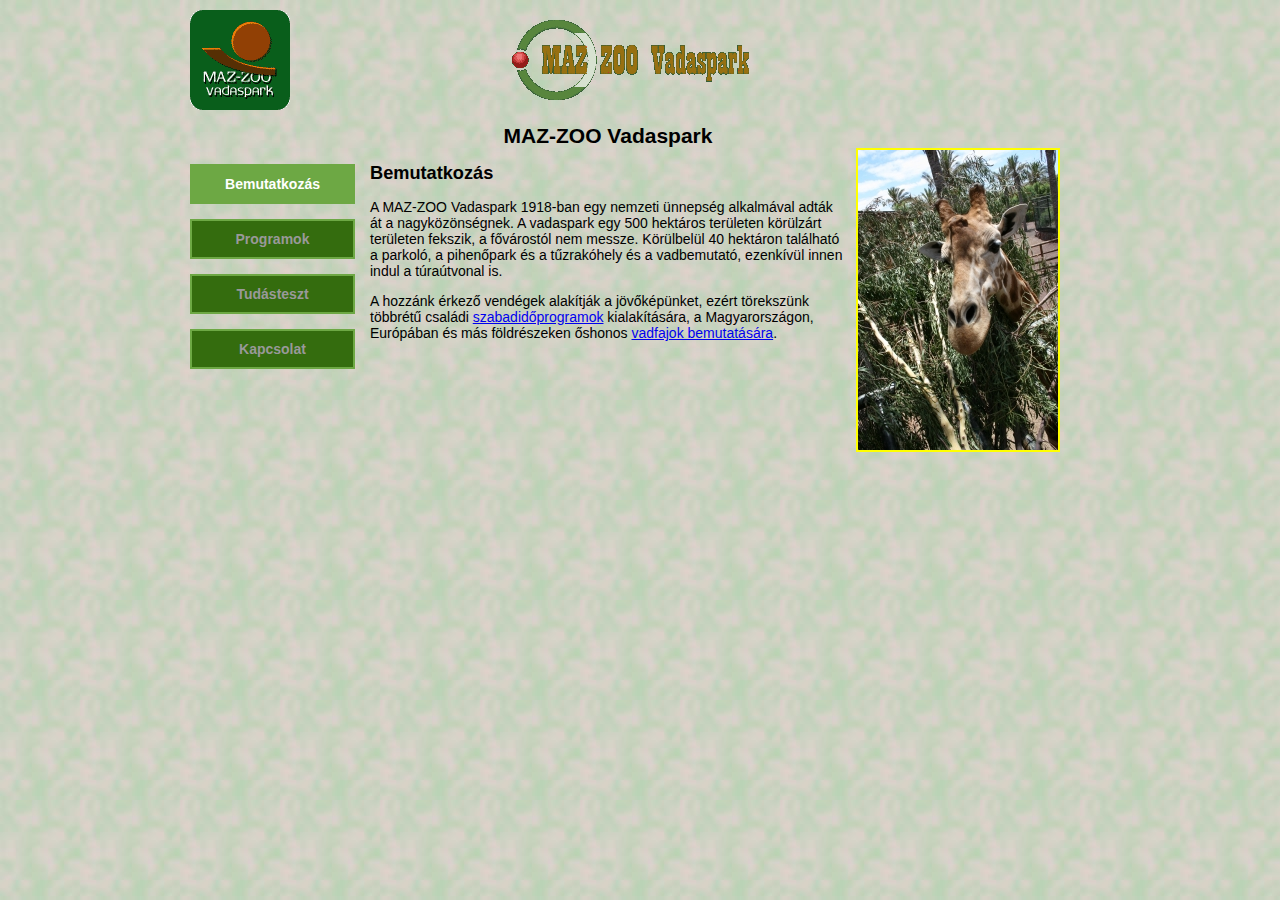
<file: index.html>
<!DOCTYPE html>
<html lang="hu">
<head>
<meta charset="utf-8">
<link rel="stylesheet" href="styles.css">
<title>MAZ-ZOO Vadaspark</title>
</head>
<body>
    <div id="teljesoldal">
        <div id="zona_1">
            <div id="logo"></div>
        </div>
        <div id="zona_2">
            <div id="menu">
                <ul>
                    <li class="aktiv"><a href="index.html">Bemutatkozás</a></li>
                    <li><a href="programok.html">Programok</a></li>
                    <li><a href="tudasteszt.html">Tudásteszt</a></li>
                    <li><a href="kapcsolat.html">Kapcsolat</a></li>
                </ul>
            </div>
            <div id="fo">
                <p class="kep"> <img src="zsiraf.jpg" title="a park kedvence, Zsolti a zsiráf"></p>
                <h1>MAZ-ZOO Vadaspark</h1>
                <h2>Bemutatkozás</h2>
                <p>A MAZ-ZOO Vadaspark 1918-ban egy nemzeti ünnepség alkalmával adták át a nagyközönségnek. A vadaspark egy 500 hektáros területen körülzárt területen fekszik, a fővárostól nem messze. Körülbelül 40 hektáron található a parkoló, a pihenőpark és a tűzrakóhely és a vadbemutató, ezenkívül innen indul a túraútvonal is.</p>
                <p>A hozzánk érkező vendégek alakítják a jövőképünket, ezért törekszünk többrétű családi <a href="programok.html">szabadidőprogramok</a> kialakítására, a Magyarországon, Európában és más földrészeken őshonos <a href="tudasteszt.html">vadfajok bemutatására</a>.</p>
            </div>
        </div>
    </div>
</body>
</html>
</file>
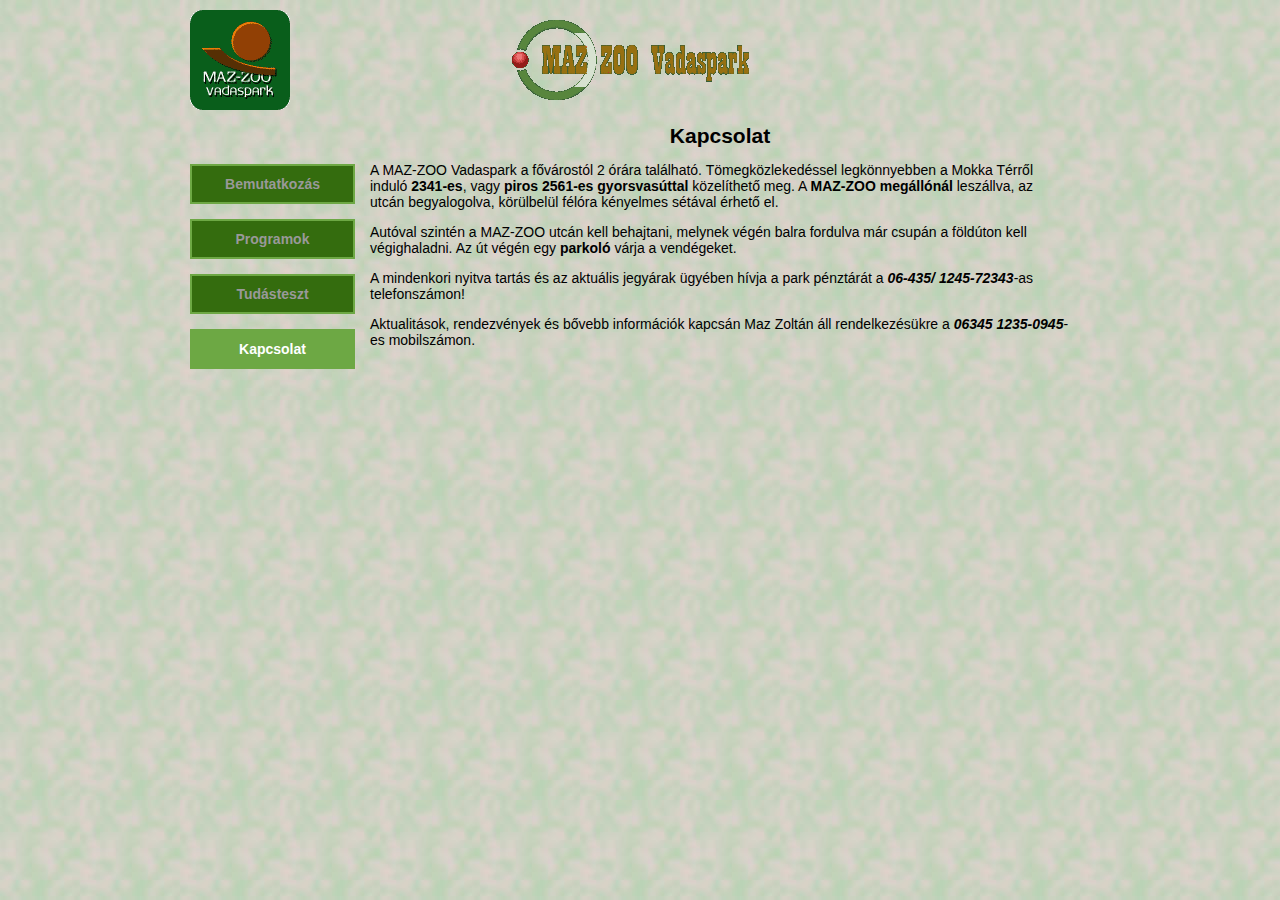
<file: kapcsolat.html>
<!DOCTYPE html>
<html lang="hu">
<head>
<meta charset="utf-8">
<title>MAZ-ZOO Vadaspark</title>
<link rel="stylesheet" href="styles.css">
</head>
<body>
    <div id="teljesoldal">
        <div id="zona_1">
            <div id="logo"></div>
        </div>
        <div id="zona_2">
            <div id="menu">
                <ul>
                    <li><a href="index.html">Bemutatkozás</a></li>
                    <li><a href="programok.html">Programok</a></li>
                    <li><a href="tudasteszt.html">Tudásteszt</a></li>
                    <li class="aktiv"><a href="kapcsolat.html">Kapcsolat</a></li>
                </ul>
            </div>
            <div id="fo">
                <h1>Kapcsolat</h1>
                <p>A MAZ-ZOO Vadaspark a fővárostól 2 órára található. Tömegközlekedéssel legkönnyebben a Mokka Térről induló <b>2341-es</b>, vagy <b>piros 2561-es gyorsvasúttal</b> közelíthető meg. A <b>MAZ-ZOO megállónál</b> leszállva, az utcán begyalogolva, körülbelül félóra kényelmes sétával érhető el.</p>
                <p>Autóval szintén a MAZ-ZOO utcán kell behajtani, melynek végén balra fordulva már csupán a földúton kell végighaladni. Az út végén egy <b>parkoló</b> várja a vendégeket.</p>
                <p>A mindenkori nyitva tartás és az aktuális jegyárak ügyében hívja a park pénztárát a <b><i>06-435/ 1245-72343</i></b>-as telefonszámon!</p>
                <p>Aktualitások, rendezvények és bővebb információk kapcsán Maz Zoltán áll rendelkezésükre a <b><i>06345 1235-0945</i></b>-es mobilszámon.</p>
            </div>
        </div>
    </div>
</body>
</html>
</file>
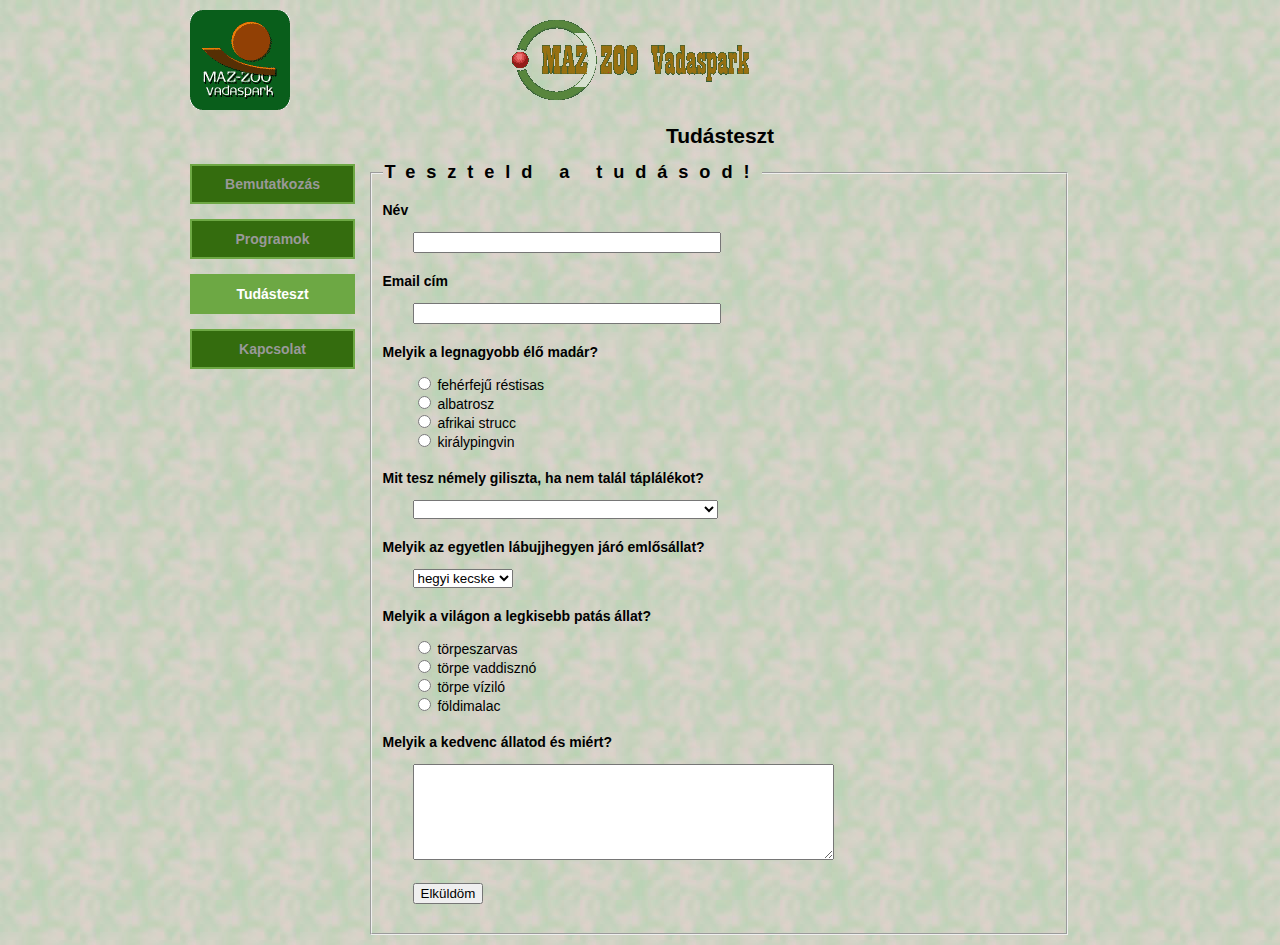
<file: tudasteszt.html>
<!DOCTYPE html>
<html lang="hu">
<head>
<meta charset="utf-8">
<link rel="stylesheet" href="styles.css">
<title>MAZ-ZOO Vadaspark</title>
</head>
<body>
    <div id="teljesoldal">
        <div id="zona_1">
            <div id="logo"></div>
        </div>
        <div id="zona_2">
            <div id="menu">
                <ul>
                    <li><a href="index.html">Bemutatkozás</a></li>
                    <li><a href="programok.html">Programok</a></li>
                    <li class="aktiv"><a href="tudasteszt.html">Tudásteszt</a></li>
                    <li><a href="kapcsolat.html">Kapcsolat</a></li>
                </ul>
            </div>
            <div id="fo">
                <h1>Tudásteszt</h1>
                <form>
                    <fieldset>
                        <legend>Teszteld a tudásod!</legend>
                        <div>
                            <p>Név</p>
                            <div><input type="text" name="nev"></div>
                        </div>
                        <div>
                            <p>Email cím</p>
                            <div><input type="text" name="email"></div>
                        </div>
                        <div>
                            <p>Melyik a legnagyobb élő madár?</p>
                            <div>
                                <input type="radio" name="nagymadar" value="feherfeju" id="nagymadar_feherfeju"><label for="nagymadar_feherfeju"> fehérfejű réstisas</label><br>
                                <input type="radio" name="nagymadar" value="albatrosz" id="nagymadar_albatrosz"><label for="nagymadar_albatrosz"> albatrosz<br></label>
                                <input type="radio" name="nagymadar" value="strucc" id="nagymadar_strucc"><label for="nagymadar_strucc"> afrikai strucc<br></label>
                                <input type="radio" name="nagymadar" value="kiralypingvin" id="nagymadar_kiralypingvin"><label for="nagymadar_kiralypingvin"> királypingvin<br></label>
                            </div>
                        </div>
                        <div>
                            <p>Mit tesz némely giliszta, ha nem talál táplálékot?</p>
                            <div>
                                <select name="giliszta">
                                    <option value="" selected></option>
                                    <option value="alom">mélyebbre ássa magát és hosszú álomba merül</option>
                                    <option value="felszin">a felszínre mászva keres táplálékot</option>
                                    <option value="sajat">saját testüket kezdik enni</option>
                                </select>
                            </div>
                        </div>
                        <div>
                            <p>Melyik az egyetlen lábujjhegyen járó emlősállat?</p>
                            <div>
                                <select name="labujjhegy">
                                    <option value="kecske">hegyi kecske</option>
                                    <option value="szassza">szassza</option>
                                    <option value="antilop">jávorantilop</option>
                                </select>
                            </div>
                        </div>
                        <div>
                            <p>Melyik a világon a legkisebb patás állat?</p>
                            <div>
                                <input type="radio" name="kispatas" value="szarvas" id="kispatas_szarvas"><label for="kispatas_szarvas"> törpeszarvas</label><br>
                                <input type="radio" name="kispatas" value="vaddiszno" id="kispatas_vaddiszno"><label for="kispatas_vaddiszno"> törpe vaddisznó</label><br>
                                <input type="radio" name="kispatas" value="vizilo" id="kispatas_vizilo"><label for="kispatas_vizilo"> törpe víziló</label><br>
                                <input type="radio" name="kispatas" value="malac" id="kispatas_malac"><label for="kispatas_malac"> földimalac</label><br>
                            </div>
                        </div>
                        <div>
                            <p>Melyik a kedvenc állatod és miért?</p>
                            <div><textarea cols="50" rows="6" type="text" name="kedvenc"></textarea></div>
                        </div>
                        <div>
                            <div><input type="submit" name="elkuld" value="Elküldöm"></div>
                        </div>
                    </fieldset>
                </form>
            </div>
        </div>
    </div>
</body>
</html>
</file>
<file: styles.css>
body{
    background: url('leaves.jpg');
    font-family: Arial, sans-serif;
    font-size: 14px;
    margin: 0;
}
#teljesoldal{
    width: 900px;
    margin: 0 auto;
    padding: 10px;
}
#zona_1{
    width: 880px;
    height: 100px;
    background: url('cim.gif') no-repeat center center;
}
#logo{
    float: left;
    width: 100px;
    height: 100px;
    background: url('logo.gif') no-repeat;
}
#zona_2{
    width: 880px;
    min-height: 300px;
}
#menu{
    float: left;
    width: 180px;
}
#menu ul{
    margin: 40px 0;
    padding: 0;
}
#menu li{
    list-style-type: none;
    background-color: #346c0e;
    border: 2px solid #6da844;
    font-weight: bold;
    padding: 10px 0;
    margin: 15px 15px 15px 0;
    text-align: center;
}
#menu a,
#menu a:link,
#menu a:visited{
    color: #999;
    text-decoration: none;
}
#menu a:hover{
    color: #fff;
    text-decoration: underline;
}
#menu .aktiv{
    background-color: #6da844;
}
#menu .aktiv a{
    color: #fff;
}
#fo h1{
    font-size: 1.5em;
    text-align: center;
}

#fo h2{
    font-size: 130%;
}

.kep{
    float: right;
}

.kep img{
    margin: 10px;
    border: 2px solid yellow;
}
th{
    background-color: #060;
    color: #fff;
    padding: 10px;
}
td{
    border: 1px dotted #060;
    padding: 5px;
    min-width: 100px;
    
}

legend{
    font-size: 1.3em;
    letter-spacing: 0.6em;
    font-weight: bold;
}
fieldset p{
    font-weight: bold;
}
fieldset div div{
    margin: 0 0 20px 30px;
}
input[type='text']{
    width: 300px;
}

table{
    background-color: #fff;
}

textarea{
    color: blue;
}
</file>
